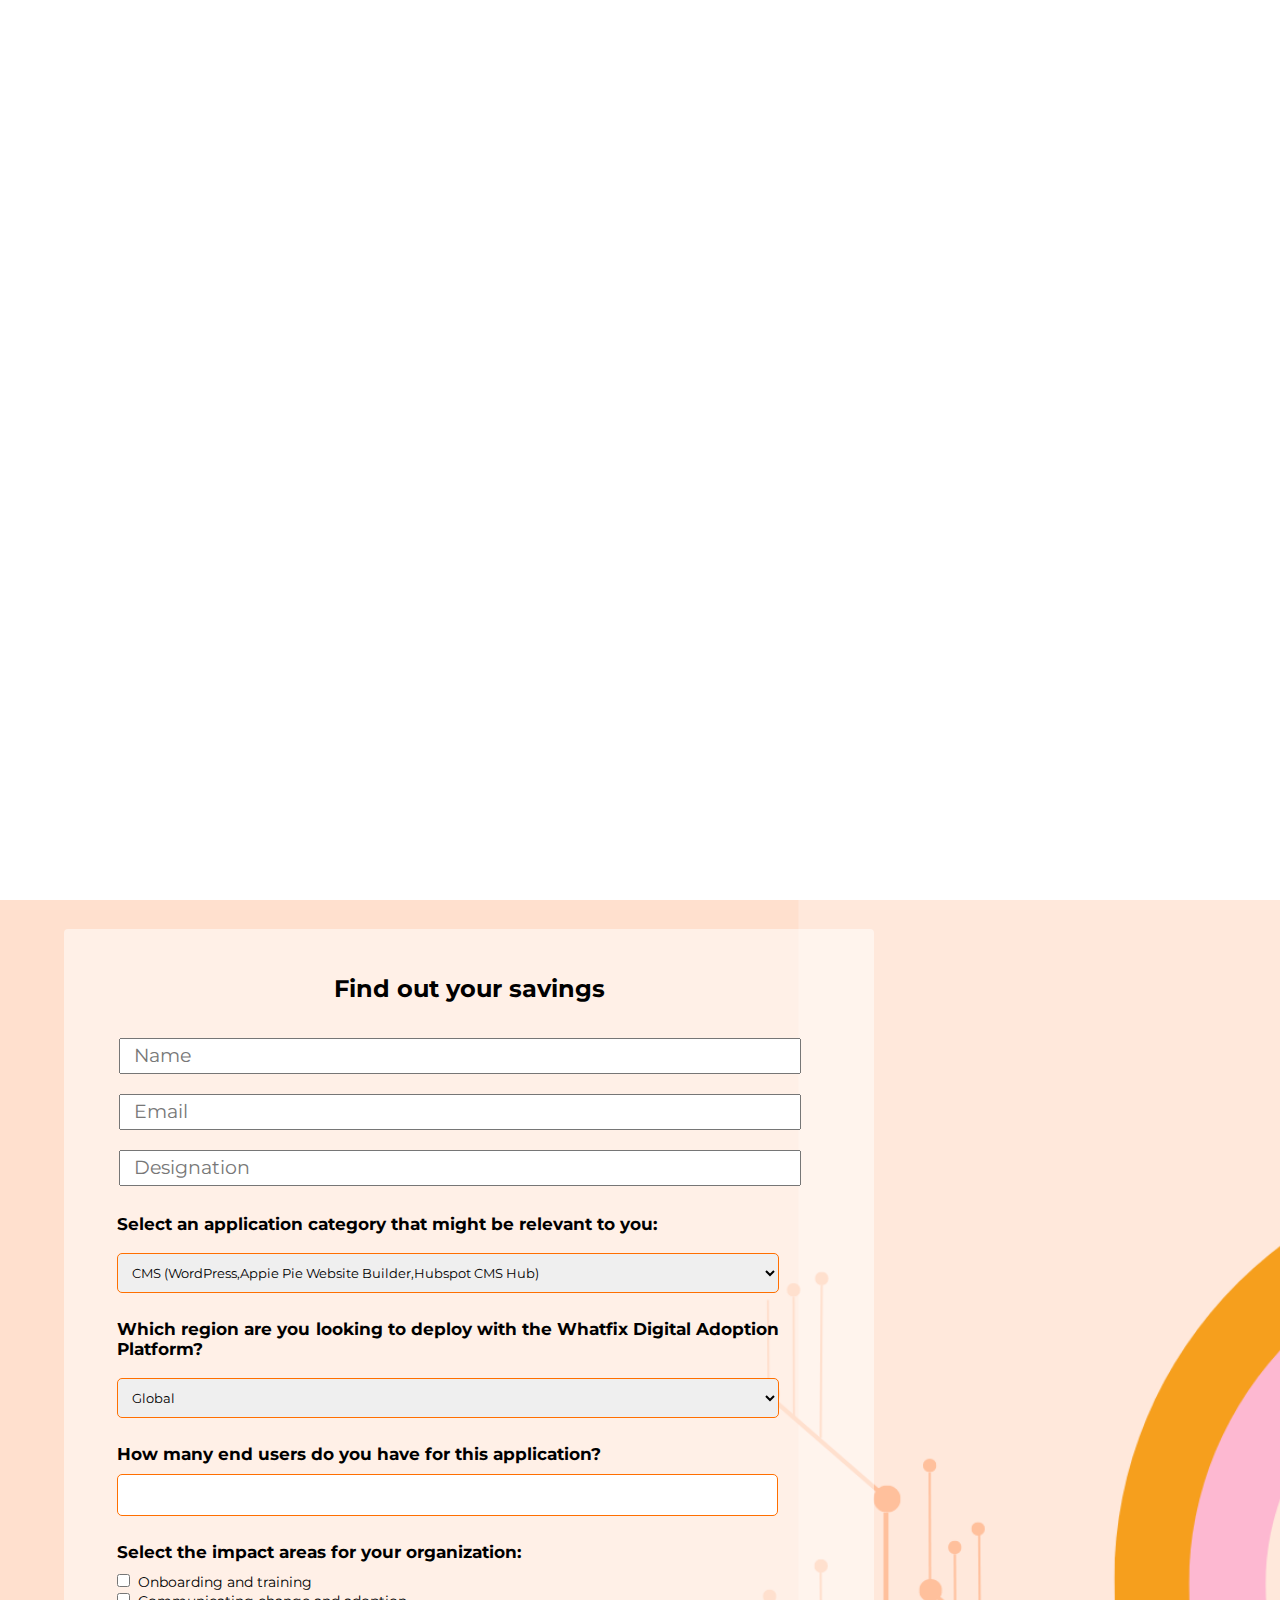
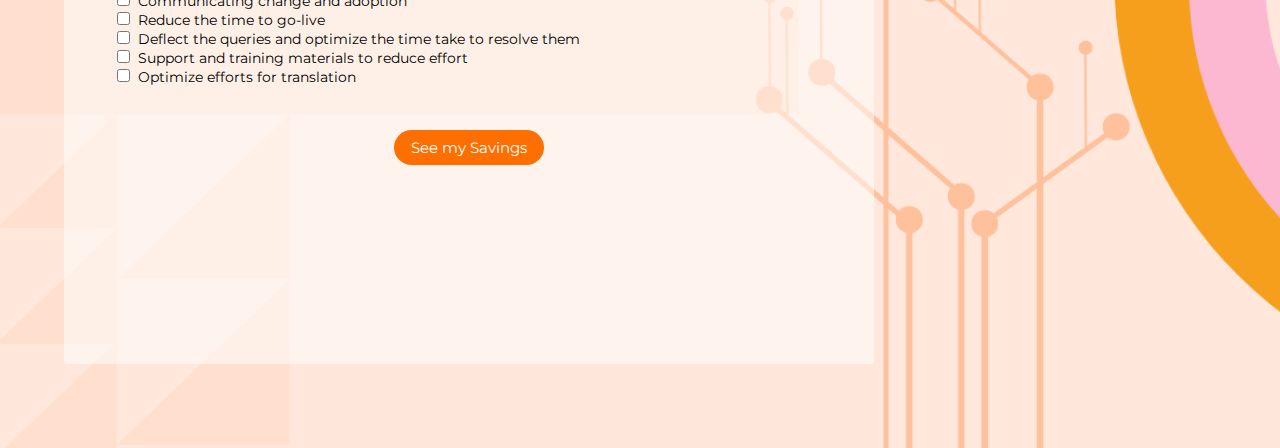
<file: index.html>
<!DOCTYPE html>
<html lang="en">
<head>
    <meta charset="UTF-8">
    <meta name="viewport" content="width=device-width, initial-scale=1.0">
    <title>ROI Calculator</title>
    <link rel="stylesheet" href="style.css">  
</head>
<body>
    
    <div class="loader_bg">
        <div class="loader"></div>
    </div>

    <section class="parallex">
        <header>
            <img src = 'logo.png' height="35px">
        </header>

        <img src="screen.png" id="screen">
        <img src="model.png" id="model">
        <h2 id="text" data-text="&nbsp;DAP Savings Calculator&nbsp;">&nbsp;DAP Savings Calculator&nbsp;</h2>
        <h3 id="text1">Calculate Software ROI with<br> 
            the <span id="whatfix" data-value="WHATFIX">WHATFIX</span> Digital Adoption<br>Platform
        </h3>
        <h4 id="text2" class="typing-ani">Measure and unlock the true potential of <br>your enterprise applications</h4>
        
        <div class="nextPage">
            <a href="#section2">Get Started</a>
        </div>
        

    </section>

    <section class="roi-calculator-form" id="section2">
        <div class="form-body">
            <form action="https://script.google.com/a/macros/whatfix.com/s/AKfycbx5GXHVWLgh4BSzqS7y3IHcxyDkDVBy-d7fyqRYaK24kFETRdxfrvNISAiWXwU-PErT/exec" id="ROIFORM" method="POST">
                <h2>Find out your savings</h2>
                <div class="inputBox">
                    <input type="text" id="name" name="name" required>
                    <span>Name</span>
                </div>

                <div class="inputBox">
                    <input type="text" id="email" name="email" required>
                    <span>Email</span>
                </div>

                <div class="inputBox">
                    <input type="text" id="designation" name="designation" required>
                    <span>Designation</span>
                </div>

                <div class="application-category-container">
                    <label for="options"><p>Select an application category that might be relevant to you:</p></label><br/>
                    <select id="options" name="app-cat">
                        <option value="CMS">CMS (WordPress,Appie Pie Website Builder,Hubspot CMS Hub)</option>
                        <option value="CRM">CRM (Salesforce,SAP, Oracle, Microsoft Dynamics)</option>
                        <option value="ERP">ERP (Oracle NetSuite,SAP ECC, Delteck CostPoint)</option>
                        <option value="HCM">HCM (Zoho People, Darwinbox, factorHR)</option>
                        <option value="HRIS">HRIS (ADP, Namely, BambooHR)</option>
                        <option value="ITSM">ITSM (Jira, Zendesk, ServiceNow)</option>
                        <option value="HRMS">HRMS (SAP Success Factor, Workday, ADP)</option>
                        <option value="EMS">EMS (TMW Suite, Responder 360)</option>
                        <option value="POS">POS (Clover, LightSpeed, Shopify)</option>
                        <option value="EMR">EMR (Epic, Meditech, NextGen)</option>
                        <option value="SAOS">SAOS (Ceina Software)</option>
                        <option value="BSS">BSS (Oracle Support, Ericsson Digital BSS, NetCracker Avenue)</option>
                        <option value="LMS">LMS (Talent LMS, Adobe Learning Manager,360 Learning)</option>
                        <option value="DMS">DMS (Adobe Documnet CLoud, PaperSave,Zoho)</option>
                        <option value="Project Management">Project Management (Asana, Trello, Jira)</option>
                        <option value="Collaborations">Collaborations (Slack, Confluence)</option>
                      <option value="others">Others</option>
                    </select>
                    <div class="input-box">
                      <label for="otherOption">Please enter the app category: </label>
                      <input type="text" id="otherOption" style="border: 1px solid #ff6f00">
                    </div>
                </div>

                <div class="region-container">
                    <label for="options"><p>Which region are you looking to deploy with the Whatfix Digital Adoption Platform?</p><br/></label>
                    <select id="q3">
                        <option value="18.46068">Global</option>
                        <option value="34.44602">Americas</option>
                        <option value="22.23352">Europe</option>
                        <option value="23.41193">Australia/ New Zealand</option>
                        <option value="8.87784">Southeast Asia</option>
                        <option value="3.12898">India</option>
                    </select><br>
                </div>

                <div class="users-container">
                    <p>How many end users do you have for this application?</p>
                    <input type="number" id="numericalInput" name="numericalInput" required min="0" max="50000" step="100">
                </div>
                
                <div class="impact-areas" name="impact-areas">
                    <p>Select the impact areas for your organization:</p>
                    <input type="checkbox" name="q4" value="6.6"> <span>Onboarding and training</span><br />
                    <input type="checkbox" name="q4" value="0.8"> <span>Communicating change and adoption</span><br />
                    <input type="checkbox" name="q4" value="3.15"> <span>Reduce the time to go-live</span> <br />
                    <input type="checkbox" name="q4" value="525"> <span>Deflect the queries and optimize the time take to resolve them</span> <br />
                    <input type="checkbox" name="q4" value="2508.8"> <span>Support and training materials to reduce effort</span><br />
                    <input type="checkbox" name="q4" value="14598.08"> <span>Optimize efforts for translation</span> <br />
                </div>

                <div class="btn-box">
                    <button class="btn" type="submit">
                        See my Savings
                    </button>
                </div>
            </form>
        </div>
    </section>
    <script src="script.js"></script>

    <script src="https://cdnjs.cloudflare.com/ajax/libs/jquery/3.4.1/jquery.min.js"></script>
    <script>
        setTimeout(function(){
            $('.loader_bg').fadeToggle();
        }, 3500);
    </script>
</body>
</html>
</file>
<file: style.css>
@import url('https://fonts.googleapis.com/css2?family=IBM+Plex+Sans:wght@200;300&family=Montserrat:wght@300&display=swap');

.loader_bg {
    position: fixed;
    z-index: 999999;
    background: #fff;
    width: 100%;
    height: 100%;
}

.loader {
    border: 0 solid transparent;
    border-radius: 50%;
    width: 150px;
    height: 150px;
    position: absolute;
    top: calc(50vh - 75px);
    left: calc(50vw - 75px);
}

.loader:before, .loader:after{
    content: '';
    border: 1em solid #ff5733;
    border-radius: 58%;
    width: inherit;
    height: inherit;
    position: absolute;
    top: 0;
    left: 0;
    animation: loader 2s linear infinite;
    opacity: 0;
}

.loader:before {
    animation-delay: .5s;
}

@keyframes loader {
    0%{
        transform: scale(0);
        opacity: 0;
    }
    50% {
        opacity: 1;
    }
    100%{
        transform: scale(1);
        opacity: 0;
    }
}

* {
    margin: 0;
    padding: 0;
    font-family: 'IBM Plex Sans', sans-serif;
    font-family: 'Montserrat', sans-serif;
}

body {
    background-position: center;
    background-size: cover;
    overflow-x: hidden;

}

header {
    position: absolute;
    width: 8%;
    display: flex;
    align-self: normal;
}

header img {
    margin-top: 20px;
    margin-left: -485%;
}

.parallex {
    position: relative;
    background-image: url('background.png');
    background-size: cover;
    background-repeat: no-repeat;
    display: flex;
    justify-content: center;
    align-items: center;
    height: 97.5vh;
}

.parallex img {
    position: absolute;
    top: 0;
    left: 0;
    width: 100%;
    pointer-events: none;
}

#text {
    position: relative;
    font-size: 2.3vw;
    font-weight: bold;
    color: #fff;
    text-shadow: 2px 2px 4px rgba(0, 0, 0, 0.2);
    align-self: normal;
    margin-top: 120px;
    margin-right: 58%;
}

section h2::before {
    content: attr(data-text);
    position: absolute;
    color: #000;
    width:  50%;
    overflow: hidden;
    white-space: nowrap;
    border-right: 4px solid #000;
    animation: animate 10s linear infinite;
    filter: drop-shadow(0 0 50px #000);

}
@keyframes animate
{
    0%, 10%, 100%
    {
        width: 0;
    }
    70%, 90%
    {
        width: 100%;
    }
}

.roi-calculator-form {
    background-image: url('background.png');
    background-size: cover;
    background-repeat: no-repeat;
    width: 100%;
    min-height: 130vh;
    position: absolute;
}

.form-body {
    background: rgba(255, 255, 255, 0.5);
    width: 80vh;
    height: 105vh;
    min-height: 40vh;
    min-width: 20vw;
    position: relative;
    border-radius: 4px;
    text-align: justify;
    padding: 5vh;
    margin-top: 4%;
    margin-left: 5%;
}

.form-body h2 {
    text-align: center;
    margin-bottom: 25px;
}

.inputBox {
    position: relative;
    width: 92%;
    padding: 10px;
}

.inputBox input {
    width: 100%;
    padding: 8px;
}

.inputBox span {
    position: absolute;
    top: 15px;
    left: 25px;
    pointer-events: none;
    font-size: 1.2em;
    color: #777;
    transition: 0.5s;
}

.inputBox input:focus ~ span,
.inputBox input:valid ~ span {
    color: #ff6f00;
    transform: translateX(5px) translateY(-13px);
    font-size: 0.9em;
    padding: 0 10px;
    background: #ffffff;
    border-left: 1px solid #ff6f00;
    border-right: 1px solid #ff6f00;
    letter-spacing: 0.2em;
}

.inputBox input:focus,
.inputBox input:valid {
    border: 2px solid #ff6f00;
}

.application-category-container, 
.region-container,
.users-container,
.impact-areas {
    width: 92%;
    margin-top: 10px;
    padding: 8px;
    margin-bottom: 10px;
}

.application-category-container p,
.region-container p,
.users-container p,
.impact-areas p {
    font-size: 17px;
    font-weight: bold;
}

select {
    width: 100%;
    height: 40px;
    border-radius: 5px;
    padding: 10px;
    align-items: center;
    border-color: #ff6f00;
    border-width: 1px;
}

.input-box {
    margin-top: 7px;
    display: none;
    font-size: 1em;
}

.input-box input {
    height: 20px;
    border-color: #ff6f00;
    border-radius: 2px;
}

.impact-areas p {
    margin-bottom: 10px;
}

.impact-areas span {
    font-size: 14px;
    padding: 2px;
    margin: 2px;
}

.users-container input {
    width: 96.5%;
    margin-top: 10px;
    height: 20px;
    border-radius: 5px;
    padding: 10px;
    border: 1px solid #ff6f00;
}

.btn-box {
    width: 100%;
    margin: 5% auto;
    text-align: center;
}

form button {
    width: 150px;
    height: 35px;
    background: #ff6f00;
    border: 0;
    border-radius: 50px;
    outline: none;
    cursor: pointer;
    color: #ffffff;
    font-size: 15px;
}

button:hover {
    background: #ff5500;
}

#text1 {
    color: rgb(55, 51, 51);
    position: absolute;
    align-self:normal;
    margin-top: 22vh;
    font-size: 1.5vw;
    margin-right: 60%;
    text-shadow: 2px 2px 4px rgba(0, 0, 0, 0.2);
    font-weight: bold;
}

#text2 {
    color: rgb(55, 51, 51);
    position: absolute;
    margin-right: 62%;
    font-size: 1.1vw;
    font-weight: bold;
    margin-bottom: 10vh;
    min-height: 15vh;

}

#whatfix {
    color: #ff6f00;
    font-size: 2vw;
}

html {
    scroll-behavior: smooth;
}

.nextPage {
    position: absolute;
    width: 188px;
    height: 45px;
    border-radius: 30px;
    border: 1px solid  #ff6f00;
    font-size: 1.4em;
    color: #fff;
    font-weight: bolder;
    background-color:  #ff6f00;
    margin-top: 150px;
    margin-right: 1100px;
    padding-top: 14px;
}

.nextPage:hover{
    background-color: #ff5500;
}

.nextPage a {
    color: #fff;
    padding: 30px;
    text-decoration: none;
}
</file>
